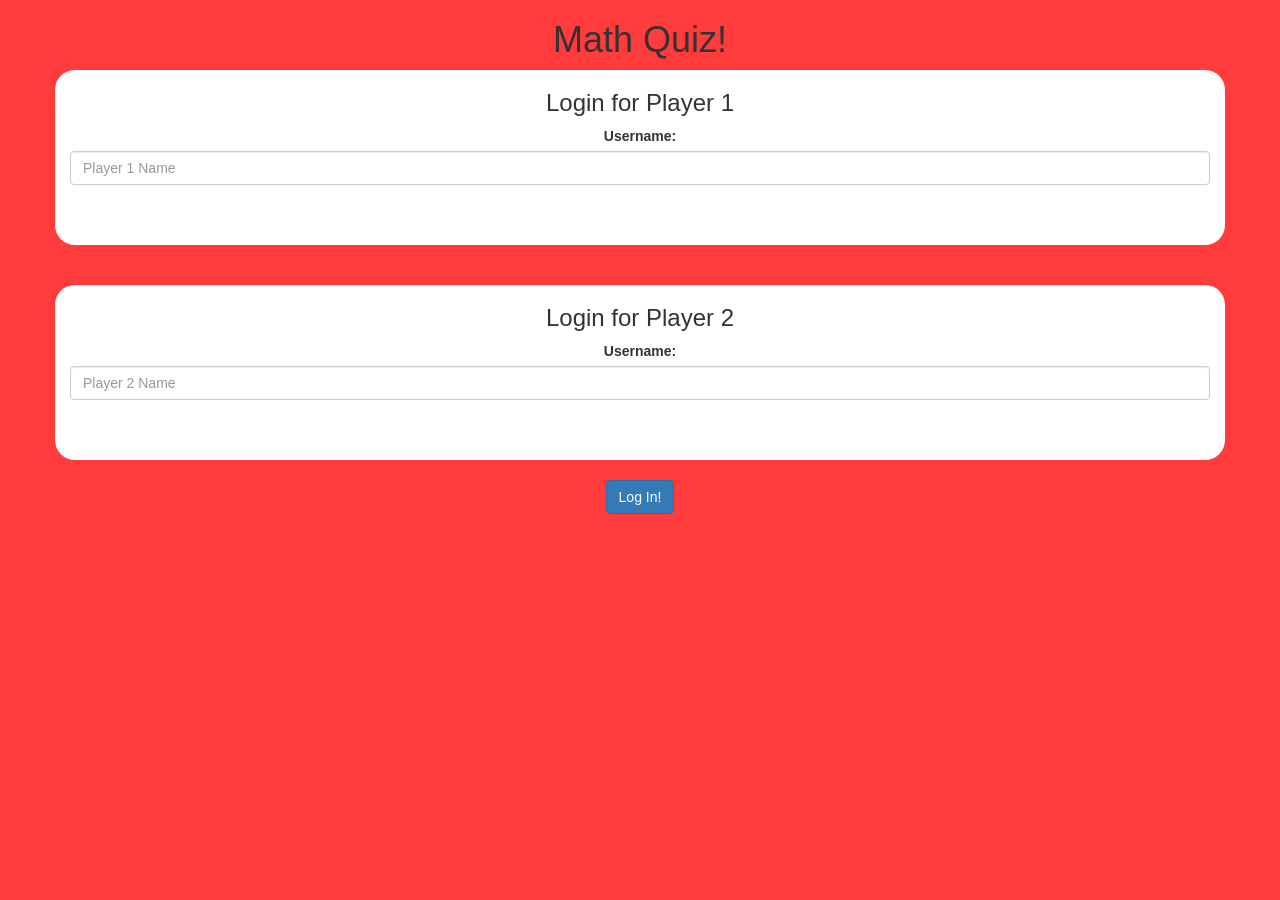
<file: index.html>
<!DOCTYPE html>
<html>
    <head>
        <title>The Math Quiz Game!</title>
        <meta name="viewport" content="width=device-width, initial-scale=1">
<link rel="stylesheet" href="https://maxcdn.bootstrapcdn.com/bootstrap/3.4.0/css/bootstrap.min.css">
<script src="https://ajax.googleapis.com/ajax/libs/jquery/3.4.1/jquery.min.js"></script>
<script src="https://maxcdn.bootstrapcdn.com/bootstrap/3.4.0/js/bootstrap.min.js"></script>

<link rel="stylesheet" type="text/css" href="style.css">

<script src="math.js"></script>
   </head>
   <body>
    <h1>Math Quiz!</h1>		
    <div class="container">
    <h3>Login for Player 1</h3>
    <label>Username:</label>
    <input type="text" id="player1_name" class="form-control" placeholder="Player 1 Name">
    <br>
    <br>
    <br>
    </div >
    <br>
    <br>
    <div class="container">
        <h3>Login for Player 2</h3>
        <label>Username:</label>
        <input type="text" id="player2_name" class="form-control" placeholder="Player 2 Name">
        <br>
        <br>
        <br>
    </div>
    <br>
    <button class="btn btn-primary" id="log_in_button" onclick="addUser()">Log In!</button>
</body>
</html>
</file>
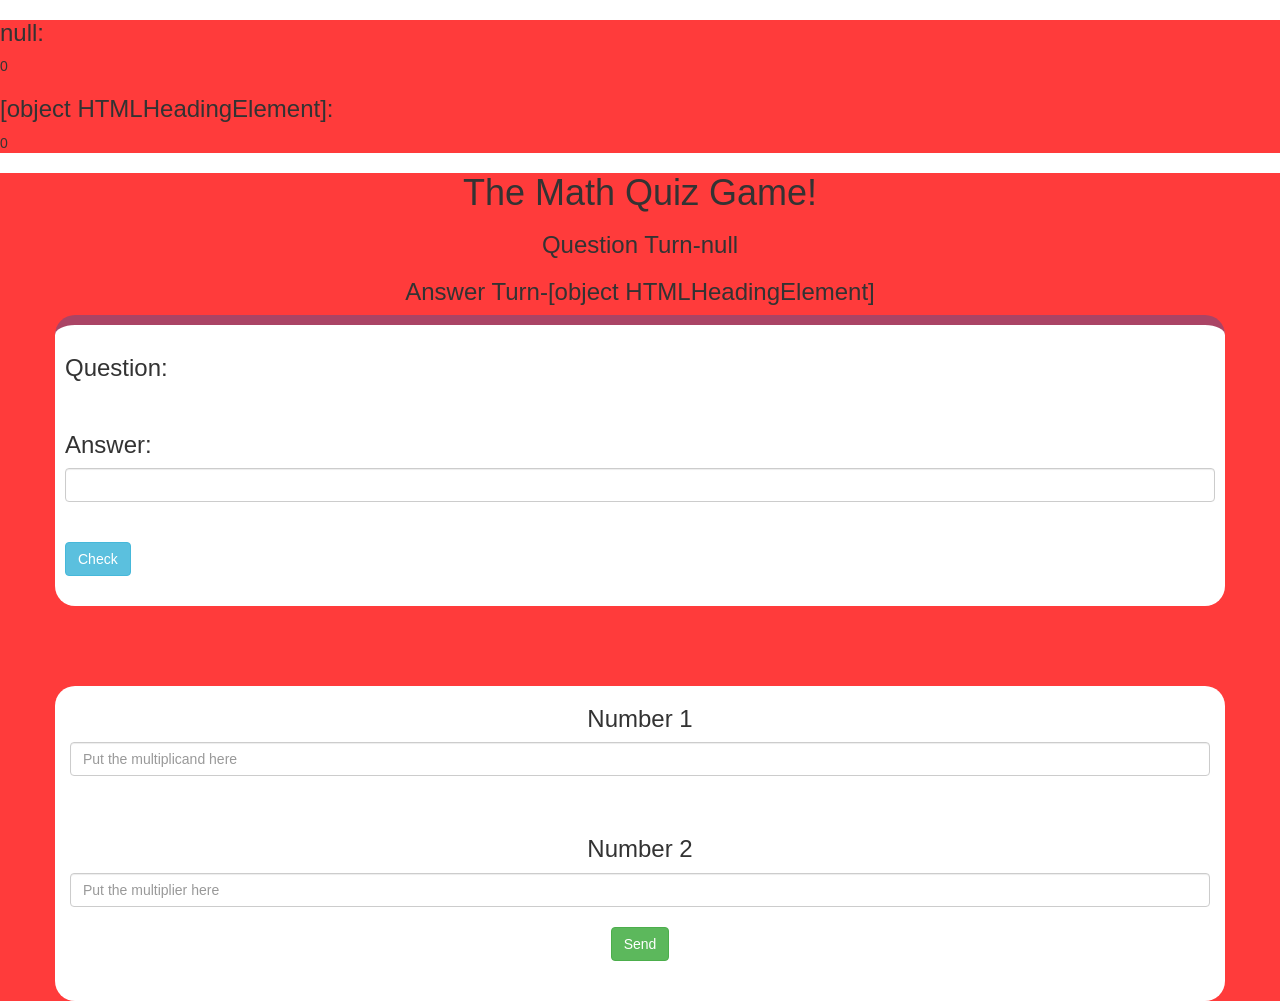
<file: quiz_game_page.html>
<!DOCTYPE html>
<html>
    <head>
        <title>The Math Quiz Game!</title>
        <meta name="viewport" content="width=device-width, initial-scale=1">
<link rel="stylesheet" href="https://maxcdn.bootstrapcdn.com/bootstrap/3.4.0/css/bootstrap.min.css">
<script src="https://ajax.googleapis.com/ajax/libs/jquery/3.4.1/jquery.min.js"></script>
<script src="https://maxcdn.bootstrapcdn.com/bootstrap/3.4.0/js/bootstrap.min.js"></script>

<link rel="stylesheet" type="text/css" href="quiz_game.css">
</head>
<body>
    <div id="more_design">
    <h3 id="player1_name"></h4> <span id="player1_score"></span>
    <h3 id="player2_name"></h4> <span id="player2_score"></span>
    </div>
        <div id="design">
        <h1>The Math Quiz Game!</h1>
        <h3> </h3><h3 id="qturn"> </h3>
        <h3> </h3><h3 id="aturn"> </h3>
    <div class="container" id="output">
        
        <h3>Question:</h3>
        <br>
        <h3 id="question"></h3>
    <h3>Answer:</h3>
        <input type="text" id="input_check_box" class="form-control" >
        <br>
        <br>
        <button class="btn btn-info" onclick="">Check</button>
        <br>
        <br>
    </div>
    <br>
    <br>
    <br>
    <br>
    <div class="container" id="numdiv">
    <h3>Number 1</h3>
    <input placeholder="Put the multiplicand here" id="num1" class="form-control">
    <br>
    <br>
    <h3>Number 2</h3>
    <input id="num2" class="form-control" placeholder="Put the multiplier here">
    <br>
    <button class="btn btn-success" onclick="send()">Send</button>
    <br>
    <br>
    <br>   
</div>
</div>
    <script src="quiz_game_page.js"></script>
</body>
</html>
</file>
<file: style.css>
body{
text-align:center;
background-color:rgba(255, 0, 0, 0.767);
}

h1{
text-align:center;
}

div{
background-color:white;
border-radius:20px;
}
</file>
<file: quiz_game.css>
#design{
    text-align:center;
    background-color:rgba(255, 0, 0, 0.767);
    }

    #more_design{
        background-color:rgba(255, 0, 0, 0.767);  
    }

#numdiv{
    background-color:white;
    border-radius:20px;
}

#output{
    background:white;
    border-radius:20px;
    border-top:10px solid #AA4465;
    padding:10px;
    float:none;
    text-align:left;
}
</file>
